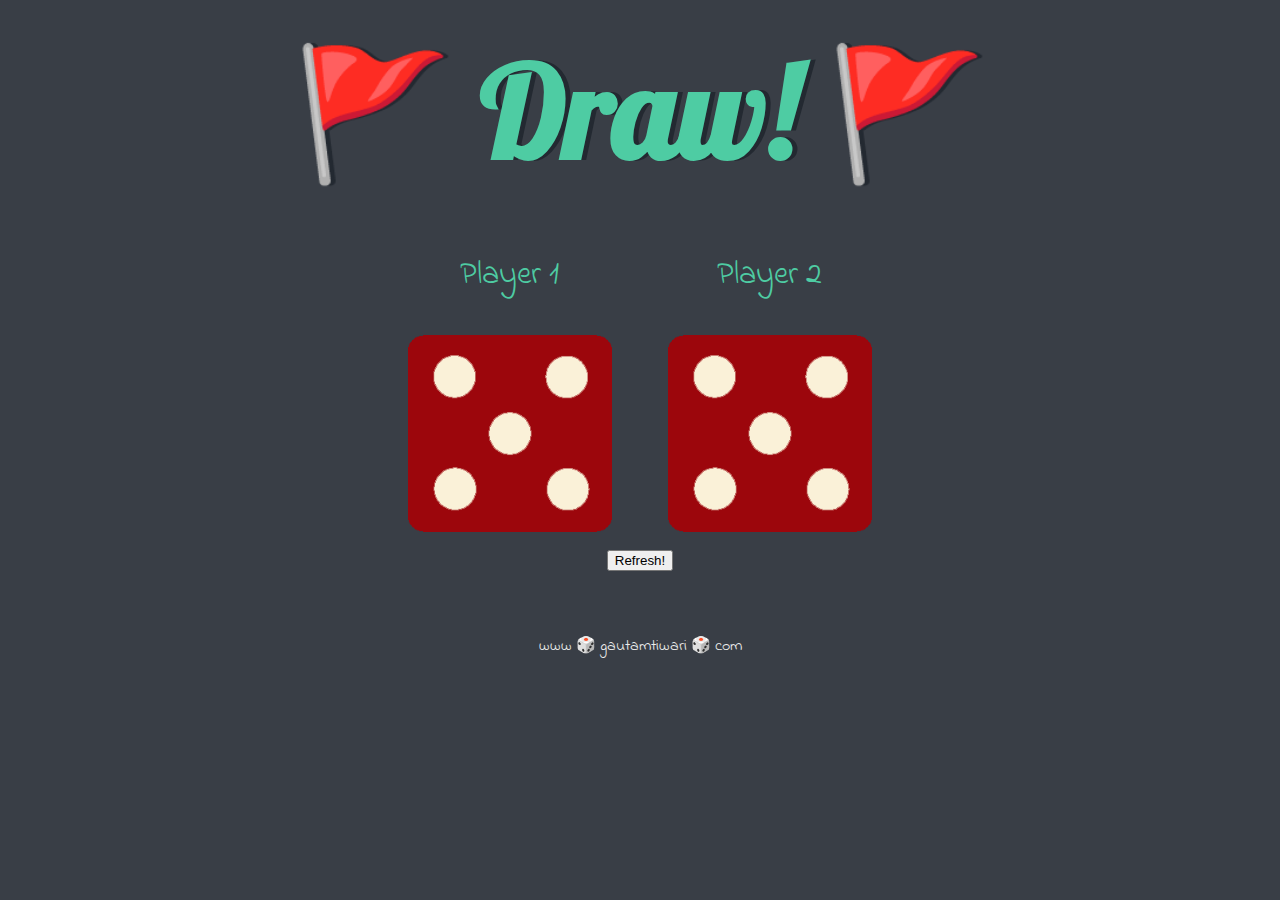
<file: index.html>
<!DOCTYPE html>
<html lang="en" dir="ltr">

<head>
    <meta charset="utf-8">
    <title>Dicee</title>
    <link rel="stylesheet" href="styles.css">
    <link href="https://fonts.googleapis.com/css?family=Indie+Flower|Lobster" rel="stylesheet">
    <link href="https://cdn.jsdelivr.net/npm/bootstrap@5.0.0/dist/css/bootstrap.min.css" rel="stylesheet" integrity="sha384-wEmeIV1mKuiNpC+IOBjI7aAzPcEZeedi5yW5f2yOq55WWLwNGmvvx4Um1vskeMj0" crossorigin="anonymous">
</head>

<body onload="select()" id="mainbody">

    <div class="container">
        <h1 id="heading">Refresh Me</h1>
        <div class="dice">
            <p>Player 1</p>
            <img id="img1" src="images/dice6.png">
        </div>

        <div class="dice">
            <p>Player 2</p>
            <img id="img2" src="images/dice6.png">
        </div>
        <br>
        <button onclick="window.location.reload();" class="btn btn-lg btn-outline-danger rbutton">Refresh!</button>
    </div>
</body>

<footer>
    www 🎲 gautamtiwari 🎲 com
</footer>
<script src="dicee.js"></script>

</html>
</file>
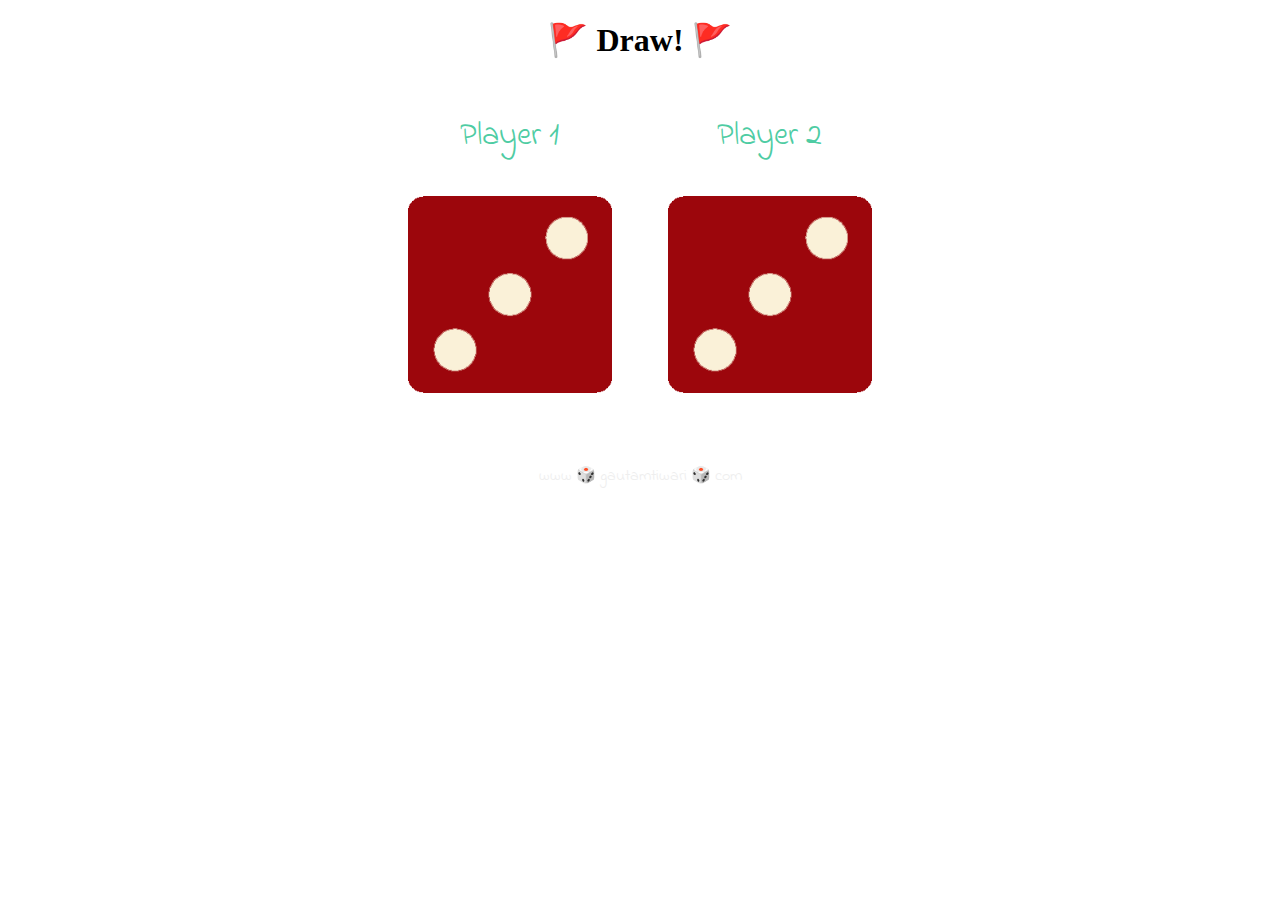
<file: dicee.html>
<!DOCTYPE html>
<html lang="en" dir="ltr">

<head>
    <meta charset="utf-8">
    <title>Dicee</title>
    <link rel="stylesheet" href="styles.css">
    <link href="https://fonts.googleapis.com/css?family=Indie+Flower|Lobster" rel="stylesheet">


</head>

<body onload="select()">

    <div class="container">
        <h1>Refresh Me</h1>
        <div class="dice">
            <p>Player 1</p>
            <img id="img1" src="images/dice6.png">
        </div>

        <div class="dice">
            <p>Player 2</p>
            <img id="img2" src="images/dice6.png">
        </div>

    </div>

</body>

<footer>
    www 🎲 gautamtiwari 🎲 com
</footer>
<script src="dicee.js"></script>

</html>
</file>
<file: styles.css>
.container {
    width: 70%;
    margin: auto;
    text-align: center;
}

.dice {
    text-align: center;
    display: inline-block;
}

#mainbody {
    background-color: #393E46;
}

#heading {
    margin: 30px;
    font-family: 'Lobster', cursive;
    text-shadow: 5px 0 #232931;
    font-size: 8rem;
    color: #4ECCA3;
}

p {
    font-size: 2rem;
    color: #4ECCA3;
    font-family: 'Indie Flower', cursive;
}

.rbutton {
    margin-top: 10px;
}

img {
    width: 80%;
}

footer {
    margin-top: 5%;
    color: #EEEEEE;
    text-align: center;
    font-family: 'Indie Flower', cursive;
}
</file>
